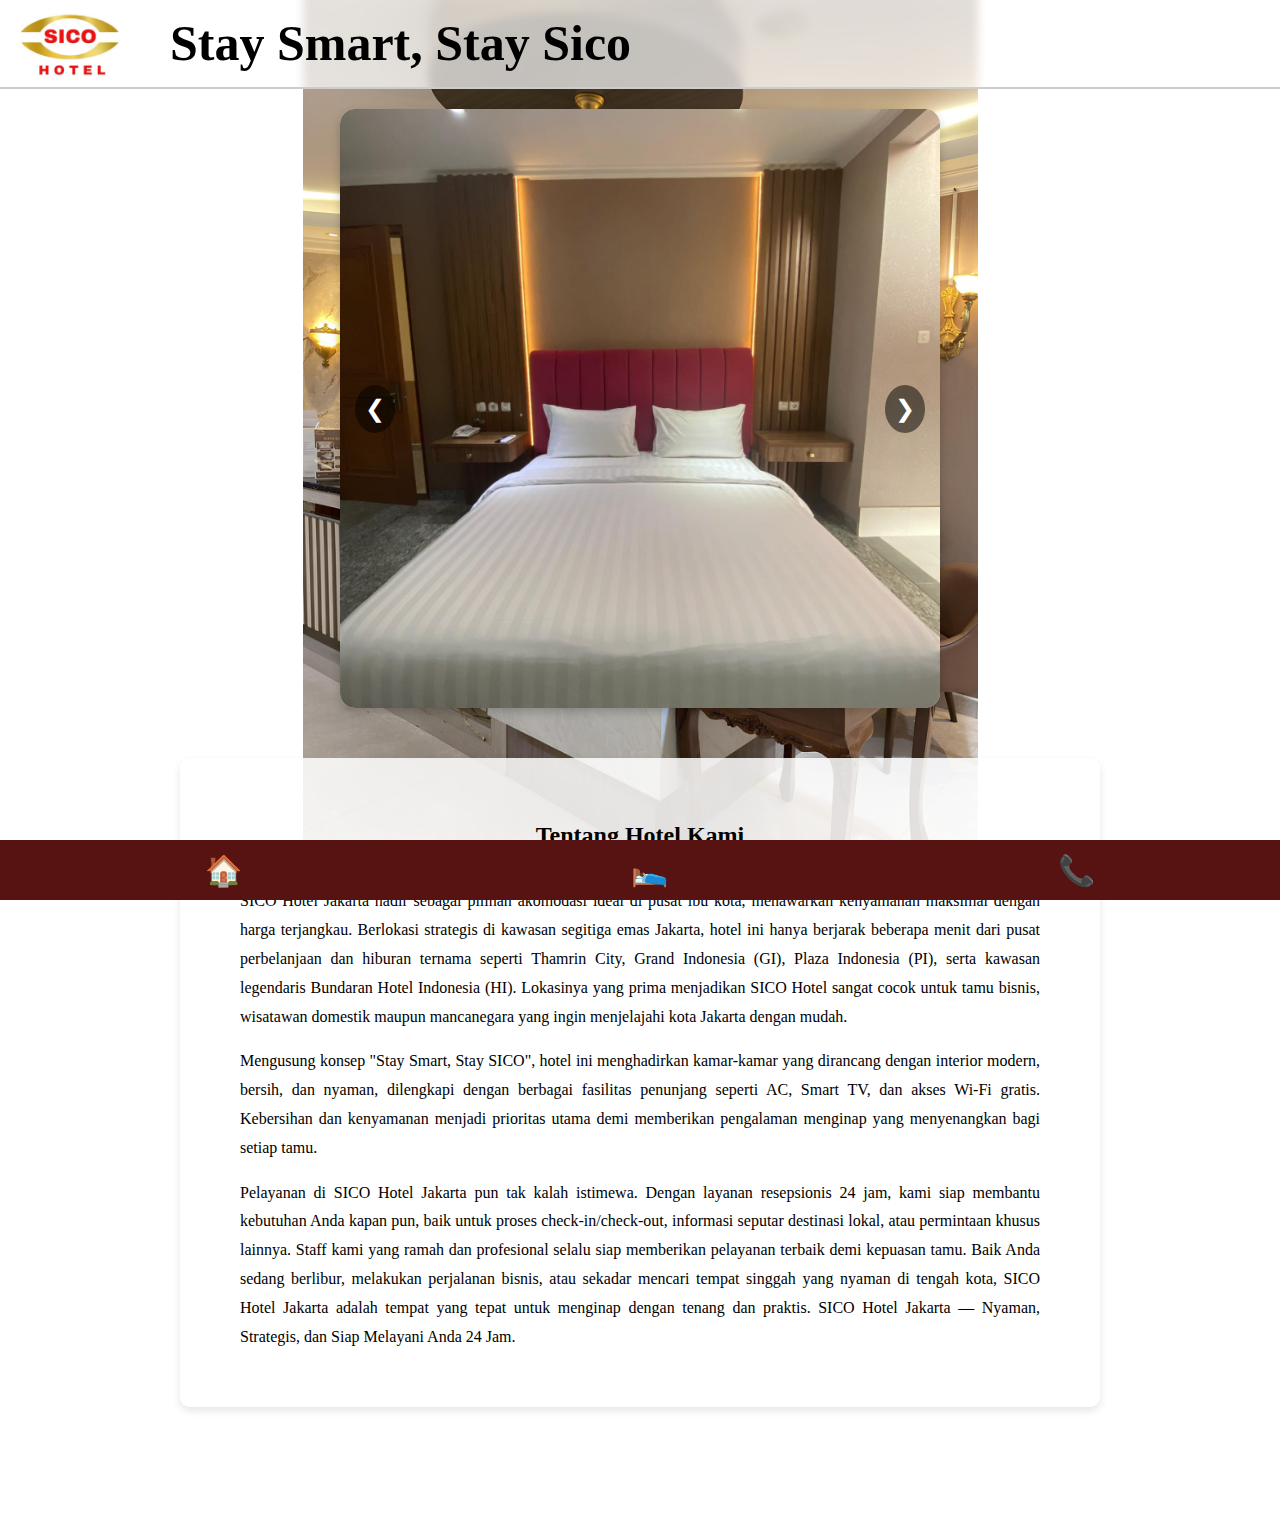
<file: index.html>
<!DOCTYPE html>
<html lang="id">
<head>
  <meta charset="UTF-8" />
  <meta name="viewport" content="width=device-width, initial-scale=1.0" />
  <title>SICO Hotel</title>
  <link rel="stylesheet" href="style.css" />
</head>
<body>
  <header>
    <div class="header-container">
      <img src="images/logo.jpg" alt="SICO Hotel" class="logo" />
      <h1>Stay Smart, Stay Sico</h1>
    </div>
  </header>

  <main>
    <section class="carousel">
  <img src="images/vip1.png" class="slide active" alt="Slide 1" />
  <img src="images/vip2.png" class="slide" alt="Slide 2" />
  <img src="images/dlx1.png" class="slide" alt="Slide 3" />
  <img src="images/sps1.png" class="slide" alt="Slide 4" />
  <img src="images/sps2.png" class="slide" alt="Slide 5" />

  <button class="prev" onclick="prevSlide()">&#10094;</button>
  <button class="next" onclick="nextSlide()">&#10095;</button>
</section>

    <section class="about">
      <h1>Tentang Hotel Kami</h1>
      <p>
      SICO Hotel Jakarta hadir sebagai pilihan akomodasi ideal di pusat ibu kota, menawarkan kenyamanan maksimal dengan harga terjangkau. Berlokasi strategis di kawasan segitiga emas Jakarta, hotel ini hanya berjarak beberapa menit dari pusat perbelanjaan dan hiburan ternama seperti Thamrin City, Grand Indonesia (GI), Plaza Indonesia (PI), serta kawasan legendaris Bundaran Hotel Indonesia (HI). 
      Lokasinya yang prima menjadikan SICO Hotel sangat cocok untuk tamu bisnis, wisatawan domestik maupun mancanegara yang ingin menjelajahi kota Jakarta dengan mudah.
      </p>

      <p>
      Mengusung konsep "Stay Smart, Stay SICO", hotel ini menghadirkan kamar-kamar yang dirancang dengan interior modern, bersih, dan nyaman, dilengkapi dengan berbagai fasilitas penunjang seperti AC, Smart TV, dan akses Wi-Fi gratis. Kebersihan dan kenyamanan menjadi prioritas utama demi memberikan pengalaman menginap yang menyenangkan bagi setiap tamu.
      </p>
      
      <p>
      Pelayanan di SICO Hotel Jakarta pun tak kalah istimewa. Dengan layanan resepsionis 24 jam, kami siap membantu kebutuhan Anda kapan pun, baik untuk proses check-in/check-out, informasi seputar destinasi lokal, atau permintaan khusus lainnya. 
      Staff kami yang ramah dan profesional selalu siap memberikan pelayanan terbaik demi kepuasan tamu.
      Baik Anda sedang berlibur, melakukan perjalanan bisnis, atau sekadar mencari tempat singgah yang nyaman di tengah kota, SICO Hotel Jakarta adalah tempat yang tepat untuk menginap dengan tenang dan praktis.
      SICO Hotel Jakarta — Nyaman, Strategis, dan Siap Melayani Anda 24 Jam.
      </p>
    </section>
  </main>

  <footer>
    <nav class="bottom-nav">
      <a href="index.html">🏠</a>
      <a href="room.html">🛌</a>
      <a href="contact.html">📞</a>
    </nav>
  </footer>
  <script>
  let currentIndex = 0;
  const slides = document.querySelectorAll(".slide");

  function showSlide(index) {
    slides.forEach((slide, i) => {
      slide.classList.remove("active");
      if (i === index) {
        slide.classList.add("active");
      }
    });
  }

  function nextSlide() {
    currentIndex = (currentIndex + 1) % slides.length;
    showSlide(currentIndex);
  }

  function prevSlide() {
    currentIndex = (currentIndex - 1 + slides.length) % slides.length;
    showSlide(currentIndex);
  }

  // Inisialisasi pertama
  showSlide(currentIndex);
</script>
</body>
</html>
</file>
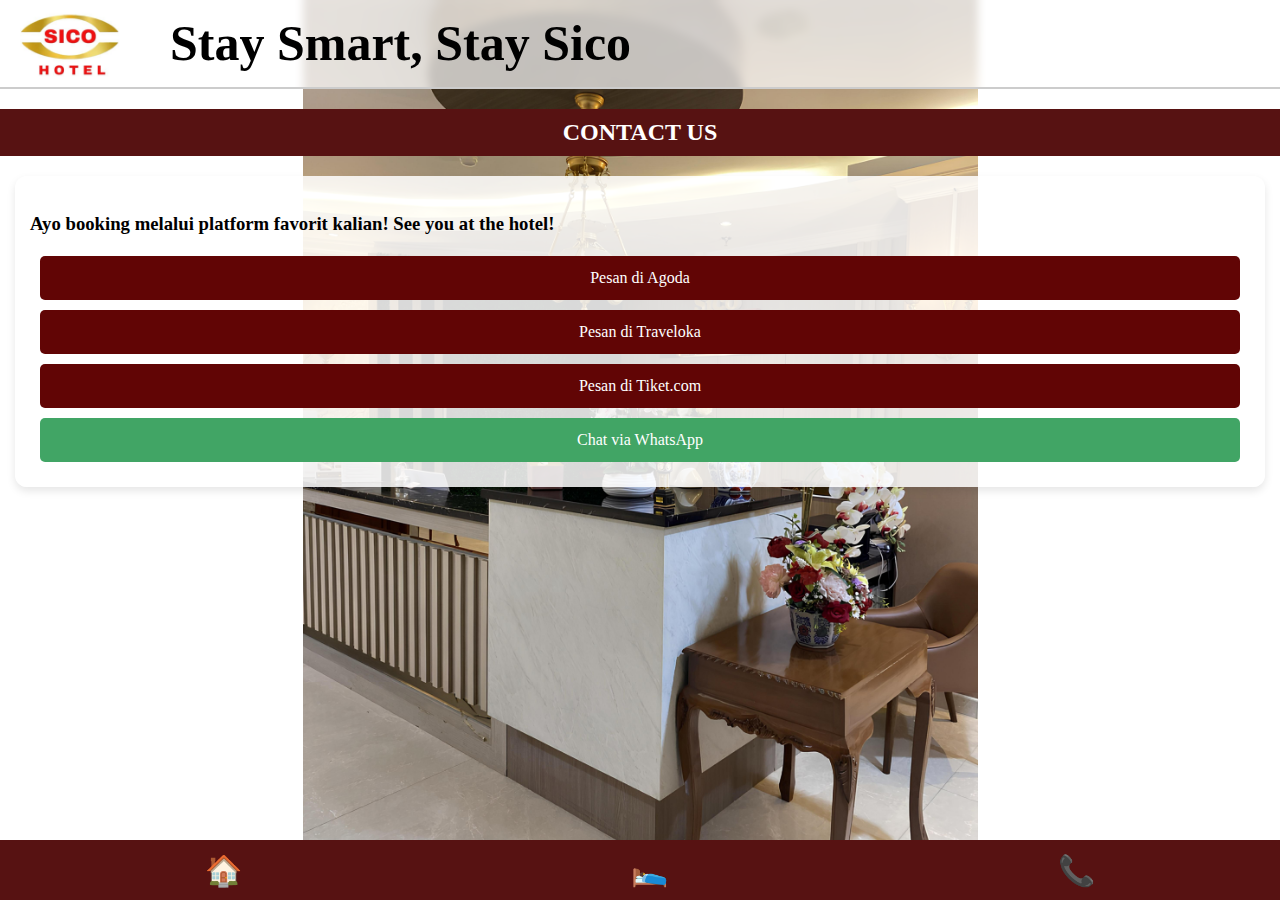
<file: contact.html>
<!DOCTYPE html>
<html lang="id">
<head>
  <meta charset="UTF-8" />
  <meta name="viewport" content="width=device-width, initial-scale=1.0" />
  <title>Kontak - SICO Hotel</title>
  <link rel="stylesheet" href="style.css" />
</head>
<body>
  <header>
    <div class="header-container">
      <img src="images/logo.jpg" alt="SICO Hotel" class="logo" />
      <h1>Stay Smart, Stay Sico</h1>
    </div>
  </header>

  <h2 class="contact-heading">CONTACT US</h2>

  <section class="booking">
    <h3>Ayo booking melalui platform favorit kalian! See you at the hotel!</h3>

    <a href="https://www.agoda.com/id-id/sico-hotel/hotel/jakarta-id.html?countryId=192&finalPriceView=1&isShowMobileAppPrice=false&cid=1922884&numberOfBedrooms=&familyMode=false&adults=4&children=0&rooms=4&maxRooms=0&checkIn=2025-07-14&isCalendarCallout=false&childAges=&numberOfGuest=0&missingChildAges=false&travellerType=3&showReviewSubmissionEntry=false&currencyCode=IDR&isFreeOccSearch=false&tag=6da0c587-ac74-45f1-9a0a-d908d27c6f8d&los=1&searchrequestid=8721780e-3e25-48df-98d2-b102be529175&ds=M7HBSk4AllYczHMD" class="btn">Pesan di Agoda</a>
    <a href="https://www.traveloka.com/id-id/hotel/detail?spec=06-07-2025.07-07-2025.1.1.HOTEL.9000003354014.Hotel%20SICO.2&contexts=%7B%22inventoryRateKey%22:%22povEwB3ZzsU2C6pd+6MdU+0DXZ+T+qw8uON7NhQf/t51LpxHRZiNIvBvpJGyusGZfwxXnYiRzoxM4HX9sDmt9/[base64]/R6OXbrTt/Yv2wCDphAEL0jJ1aCAPaWTLUPGXtE5lH7CkmhuKUZUVANNehp2iYOhS4wSOTQGzyJ/N8+m0Gmb3UOlN0uD7/MrpBj8goSMp/RG2syYYuAyV3kNUMc/prV1QNJ3uRWGzkuuDXCivVMqpd5DzEqmU1M05W8LH7nTrzIFhjNbDcVJm5TwxNIWuE/NiGnciUzLhpyw4ZvzjSRkAserqbchG3IPY0C996rOuF+/AsDeSmZKHQMjtagj0lqorsQFjKyKoIaAceTduhw7niBWzPymmEHph8NwIUrk4AkYbgcD/DODqraz1CdqUYRoT8SgDLfypDVLKnLclnJzIMNvsyhZACBYfXBE6dOnZkwtrbrOaM38ppxWkoq82jyAIdSdNmAZHYnVMM5oiSRPkf/Wi1a+DSrYvlUkcPbvBWjfyZ3RSglOgbRrDGhDeDusr9/kMVDSp1aqi2Kvuame0UnupydsqAaOQ+doxR7y9lYiTUlU7qZDaAwgDCLpHNJWdQQ0E7Hip+EAHv8XpdpfaAqnnzJX6xewlKC17ffL5t1HdKQtVEwsrKcffjPDDcuCeYyIwtYjMP5LHiao0kSvAFuHEhp/xrhwu8DvJ/D0XnFuleEh9cgu2TNdQgFcJ/JYIM2/9fBKqcy+rP7mqsXUX49LoroBu2l/T/66zGmNFdiXUOrdcbG1n8DBTpLd8a04Hs0edl3XeOUGlScCUw5TRvY+YIQlWA6UE7apJ4S9ndw6WWAqPyT0aQiHHd0IRSv7uPgFxQgvikV8AlnkUXFKpC7/bMNa9pcSR/41Ua9uj3nQ2wHzK3xcydn5K+aRCg6gbeG0xZpeyAoHMjANNEh/G4qwiA7azEsdUjhpr/N3vK4ePm17INbotrMMqbAH9DrM9wEjAj7UGk+LfXBEb8l39GYUH7q4l31W7btXN8=%22%7D&loginPromo=1&prevSearchId=1836810702352834391" class="btn">Pesan di Traveloka</a>
    <a href="https://www.tiket.com/hotel/indonesia/hotel-sico-705001716774966063?room=1&adult=1&source=search_form_hotel&id=hotel-sico-705001716774966063&type=HOTEL&q=Hotel+Sico&checkin=2025-07-05&checkout=2025-07-06" class="btn">Pesan di Tiket.com</a>
    <a href="https://wa.me/+6287822461988" class="btn-whatsapp">Chat via WhatsApp</a>
  </section>

  <footer>
    <nav class="bottom-nav">
      <a href="index.html">🏠</a>
      <a href="room.html">🛌</a>
      <a href="contact.html">📞</a>
    </nav>
  </footer>
</body>
</html>
</file>
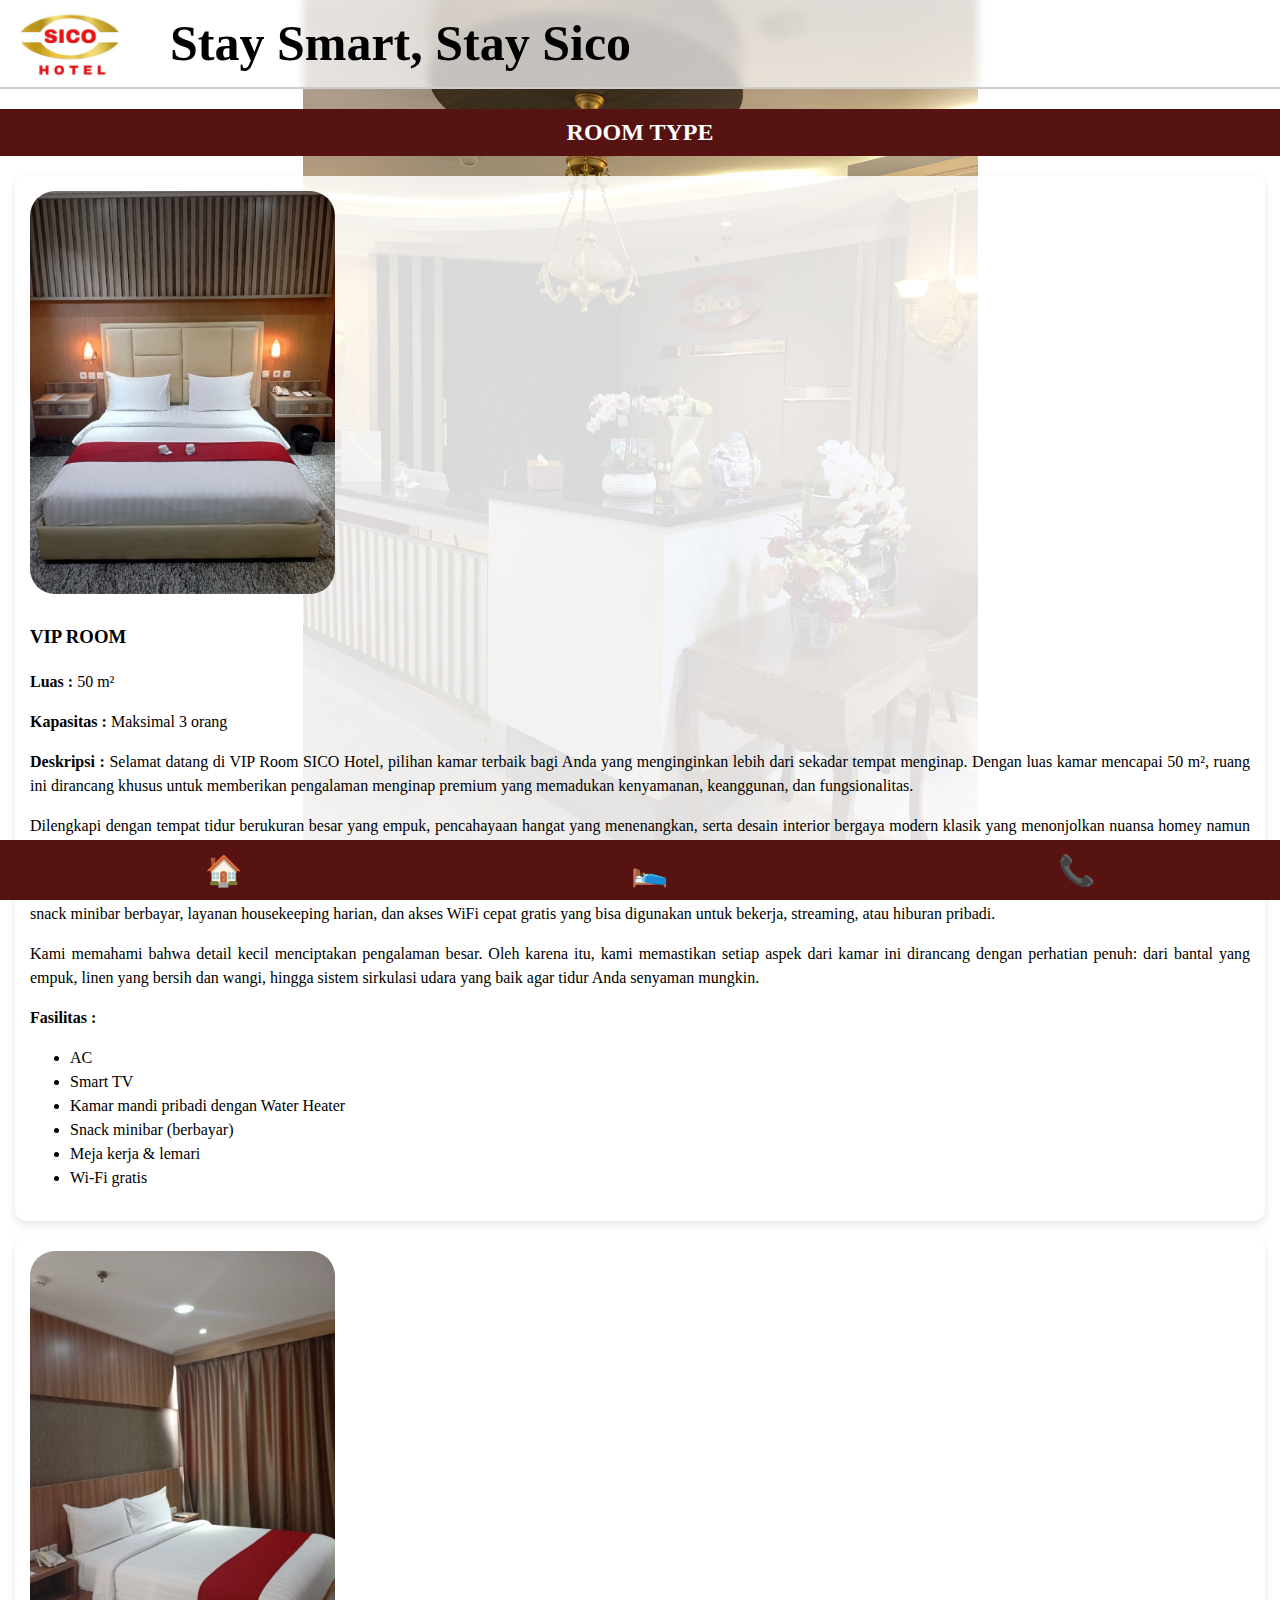
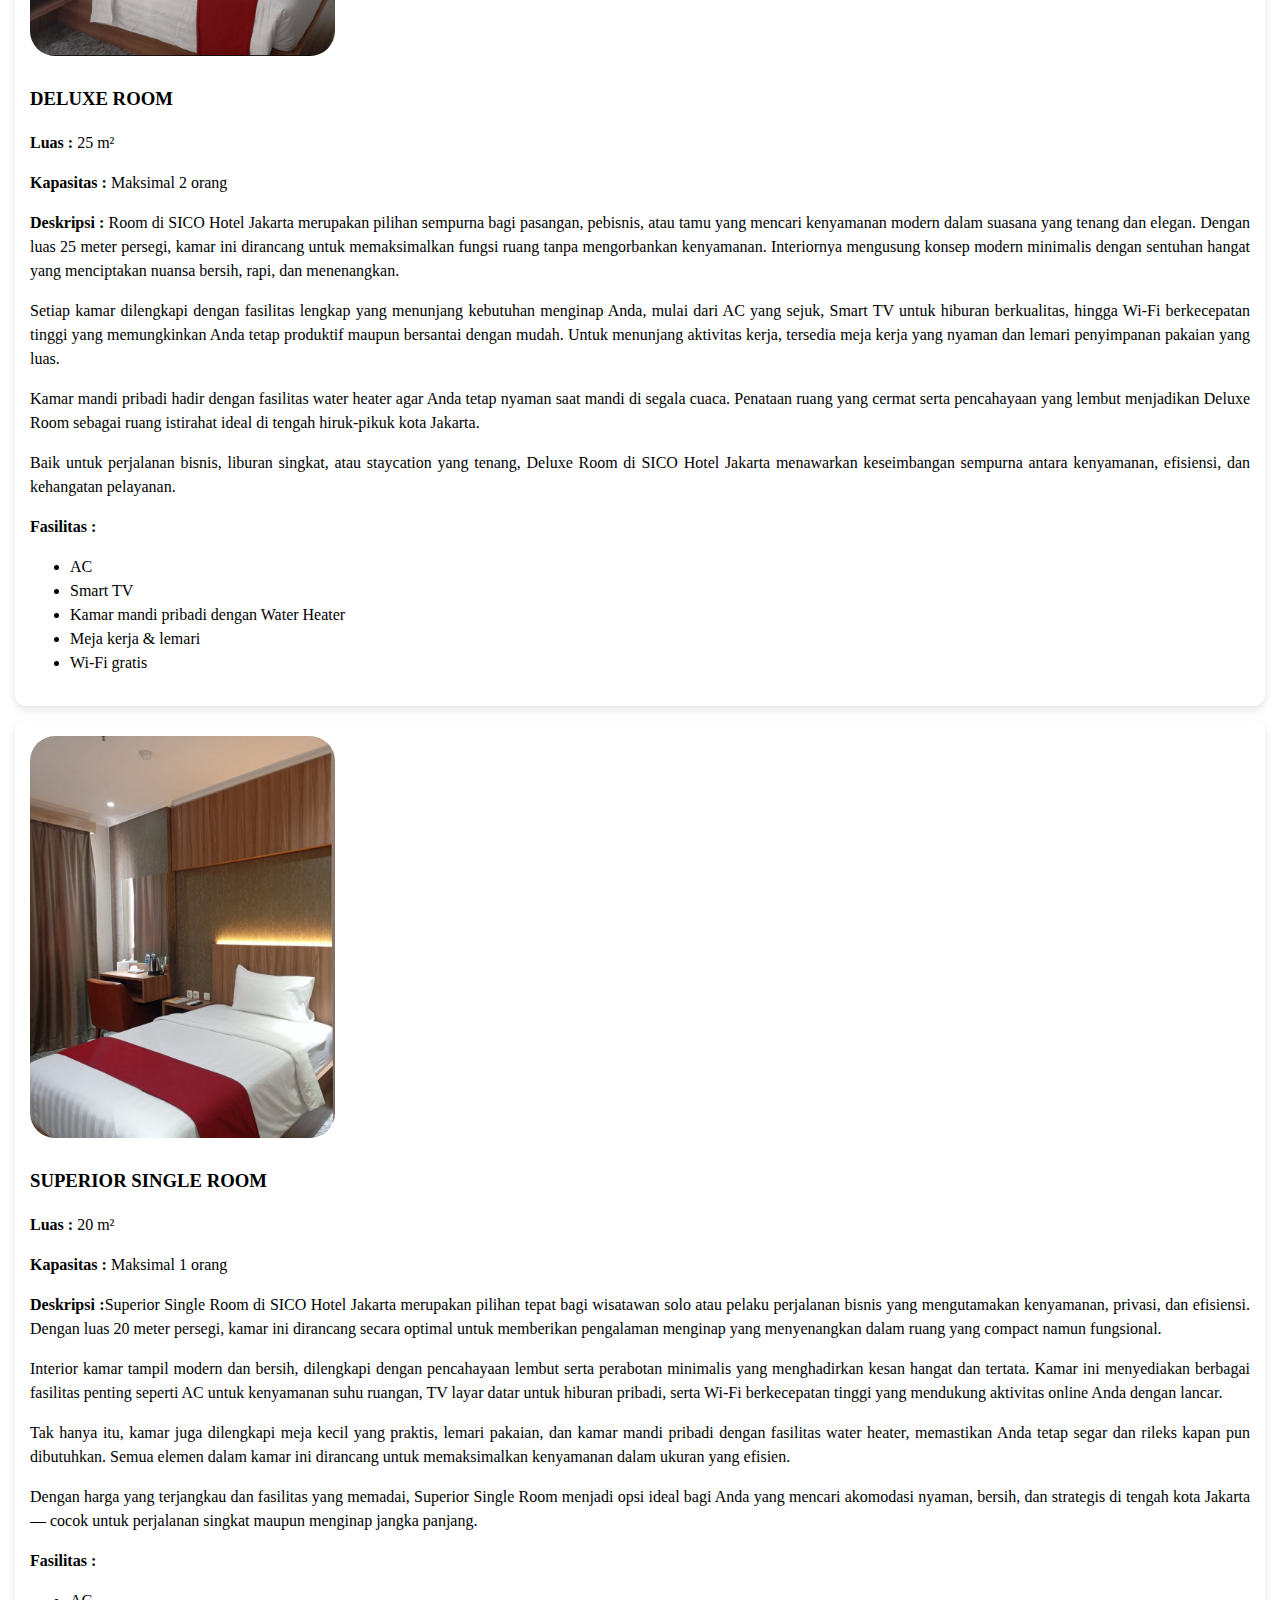
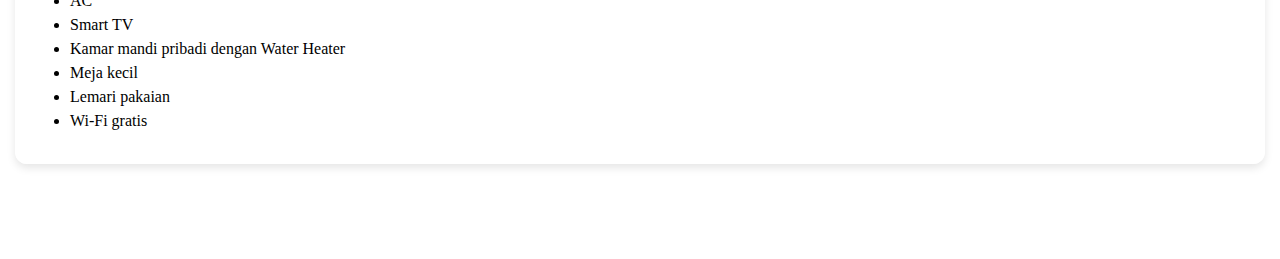
<file: room.html>
<!DOCTYPE html>
<html lang="id">
<head>
  <meta charset="UTF-8" />
  <meta name="viewport" content="width=device-width, initial-scale=1.0" />
  <title>Tipe Kamar - SICO Hotel</title>
  <link rel="stylesheet" href="style.css" />
</head>
<body>
  <header>
    <div class="header-container">
      <img src="images/logo.jpg" alt="SICO Hotel" class="logo" />
      <h1>Stay Smart, Stay Sico</h1>
    </div>
  </header>

  <h2 class="room-heading">ROOM TYPE</h2>

  <section class="room">
    <img src="images/viproom.jpg" alt="Kamar VIP" />
    <h3>VIP ROOM</h3>
    <p><strong>Luas :</strong> 50 m²</p>
    <p><strong>Kapasitas :</strong> Maksimal 3 orang</p>
    <p><strong>Deskripsi :</strong> Selamat datang di VIP Room SICO Hotel, pilihan kamar terbaik bagi Anda yang menginginkan lebih dari sekadar tempat menginap. Dengan luas kamar mencapai 50 m², ruang ini dirancang khusus untuk memberikan pengalaman menginap premium yang memadukan kenyamanan, keanggunan, dan fungsionalitas.</p>
    Dilengkapi dengan tempat tidur berukuran besar yang empuk, pencahayaan hangat yang menenangkan, serta desain interior bergaya modern klasik yang menonjolkan nuansa homey namun mewah. VIP Room kami sangat cocok untuk tamu keluarga kecil, pasangan honeymoon, atau eksekutif yang membutuhkan ruang kerja sekaligus ruang istirahat yang tenang.</p>
    Di dalam kamar, tersedia meja kerja pribadi, lemari pakaian besar, dan kamar mandi dalam dengan fasilitas air panas serta toiletries lengkap. Untuk kenyamanan ekstra, kami menyediakan snack minibar berbayar, layanan housekeeping harian, dan akses WiFi cepat gratis yang bisa digunakan untuk bekerja, streaming, atau hiburan pribadi.</p>
    Kami memahami bahwa detail kecil menciptakan pengalaman besar. Oleh karena itu, kami memastikan setiap aspek dari kamar ini dirancang dengan perhatian penuh: dari bantal yang empuk, linen yang bersih dan wangi, hingga sistem sirkulasi udara yang baik agar tidur Anda senyaman mungkin.</p>
    <p><strong>Fasilitas :</strong></p>
    <ul>
      <li>AC</li>
      <li>Smart TV</li>
      <li>Kamar mandi pribadi dengan Water Heater</li>
      <li>Snack minibar (berbayar)</li>
      <li>Meja kerja & lemari</li>
      <li>Wi-Fi gratis</li>
  </section>

  <section class="room">
    <img src="images/deluxeroom.jpg" alt="Kamar DELUXE KING BED" />
    <h3>DELUXE ROOM</h3>
    <p><strong>Luas :</strong> 25 m²
    <p><strong>Kapasitas :</strong> Maksimal 2 orang</p>
    <p><strong>Deskripsi :</strong> Room di SICO Hotel Jakarta merupakan pilihan sempurna bagi pasangan, pebisnis, atau tamu yang mencari kenyamanan modern dalam suasana yang tenang dan elegan. Dengan luas 25 meter persegi, kamar ini dirancang untuk memaksimalkan fungsi ruang tanpa mengorbankan kenyamanan. Interiornya mengusung konsep modern minimalis dengan sentuhan hangat yang menciptakan nuansa bersih, rapi, dan menenangkan.</p>
    Setiap kamar dilengkapi dengan fasilitas lengkap yang menunjang kebutuhan menginap Anda, mulai dari AC yang sejuk, Smart TV untuk hiburan berkualitas, hingga Wi-Fi berkecepatan tinggi yang memungkinkan Anda tetap produktif maupun bersantai dengan mudah. Untuk menunjang aktivitas kerja, tersedia meja kerja yang nyaman dan lemari penyimpanan pakaian yang luas.</p>
    Kamar mandi pribadi hadir dengan fasilitas water heater agar Anda tetap nyaman saat mandi di segala cuaca. Penataan ruang yang cermat serta pencahayaan yang lembut menjadikan Deluxe Room sebagai ruang istirahat ideal di tengah hiruk-pikuk kota Jakarta.</p>
    Baik untuk perjalanan bisnis, liburan singkat, atau staycation yang tenang, Deluxe Room di SICO Hotel Jakarta menawarkan keseimbangan sempurna antara kenyamanan, efisiensi, dan kehangatan pelayanan.</p>
    <p><strong>Fasilitas :</strong></p>
    <ul>
	  <li>AC</li>
    <li>Smart TV</li>
    <li>Kamar mandi pribadi dengan Water Heater</li>
    <li>Meja kerja & lemari</li>
    <li>Wi-Fi gratis</li>
  </section>

  <section class="room">
    <img src="images/superiorroom.jpg" alt="kamar SUPERIOR ROOM" />
    <h3>SUPERIOR SINGLE ROOM</h3>
    <p><strong>Luas :</strong> 20 m²</p>
    <p><strong>Kapasitas :</strong> Maksimal 1 orang</p>
    <p><strong>Deskripsi :</strong>Superior Single Room di SICO Hotel Jakarta merupakan pilihan tepat bagi wisatawan solo atau pelaku perjalanan bisnis yang mengutamakan kenyamanan, privasi, dan efisiensi. Dengan luas 20 meter persegi, kamar ini dirancang secara optimal untuk memberikan pengalaman menginap yang menyenangkan dalam ruang yang compact namun fungsional.</p>
    Interior kamar tampil modern dan bersih, dilengkapi dengan pencahayaan lembut serta perabotan minimalis yang menghadirkan kesan hangat dan tertata. Kamar ini menyediakan berbagai fasilitas penting seperti AC untuk kenyamanan suhu ruangan, TV layar datar untuk hiburan pribadi, serta Wi-Fi berkecepatan tinggi yang mendukung aktivitas online Anda dengan lancar.</p>
    Tak hanya itu, kamar juga dilengkapi meja kecil yang praktis, lemari pakaian, dan kamar mandi pribadi dengan fasilitas water heater, memastikan Anda tetap segar dan rileks kapan pun dibutuhkan. Semua elemen dalam kamar ini dirancang untuk memaksimalkan kenyamanan dalam ukuran yang efisien.</p>
    Dengan harga yang terjangkau dan fasilitas yang memadai, Superior Single Room menjadi opsi ideal bagi Anda yang mencari akomodasi nyaman, bersih, dan strategis di tengah kota Jakarta — cocok untuk perjalanan singkat maupun menginap jangka panjang.</p>
    <p><strong>Fasilitas :</strong></p>
    <ul>
      <li>AC</li>
      <li>Smart TV</li>
      <li>Kamar mandi pribadi dengan Water Heater</li>
      <li>Meja kecil</li>
      <li>Lemari pakaian</li>
      <li>Wi-Fi gratis</li>
  </section>
  <footer>
    <nav class="bottom-nav">
      <a href="index.html">🏠</a>
      <a href="room.html">🛌</a>
      <a href="contact.html">📞</a>
    </nav>
  </footer>
</body>
</html>
</file>
<file: style.css>
body {
  font-family: 'Times New Roman', Times, serif;
  margin: 0;
  padding-bottom: 80px;
  background: url('images/RECEPTIONIST.jpg') no-repeat center center fixed;
  background-size: contain;
  background-repeat: no-repeat;
  background-position: center;
  color: #000;
}

header {
  background-color: rgba(255, 255, 255, 0.7);
  padding: 10px 20px;
  border-bottom: 2px solid #ccc;
  backdrop-filter: blur(4px);
}

.header-container {
  display: flex;
  align-items: center;
  gap: 50px;
}

.logo {
  width: 100px;
}

.header-container h1 {
  font-family: 'Times New Roman';
  margin: 0;
  font-size: 50px;
}

.carousel {
  position: relative;
  width: 100%;
  max-width: 600px;
  height: auto;
  margin: 20px auto;
  overflow: hidden;
  border-radius: 15px;
  background-color: rgba(255, 255, 255, 0.8);
  box-shadow: 0 4px 10px rgba(0, 0, 0, 0.2);
}

.slide {
  width: 100%;
  height: 100%;
  object-fit: cover;
  display: none;
}

.slide.active {
  display: block;
}

.prev, .next {
  position: absolute;
  top: 50%;
  transform: translateY(-50%);
  background-color: rgba(0, 0, 0, 0.5);
  color: white;
  border: transparent;
  padding: 10px;
  cursor: grab;
  font-size: 24px;
  border-radius: 50%;
  z-index: 1;
}

.prev:hover, .next:hover {
  background-color: rgba(0, 0, 0, 0.8);
}

.prev {
  left: 15px;
}

.next {
  right: 15px;
}

.about, .room, .booking {
  padding: 15px;
  margin: 15px;
  background: rgba(255, 255, 255, 0.85);
  border-radius: 12px;
  text-align: justify;
  line-height: 1.5;
  box-shadow: 0 4px 8px rgba(0, 0, 0, 0.1);
}

.room img {
  width: 25%;
  border-radius: 25px;
  margin-bottom: 3px;
}

.room-heading, .contact-heading {
  background-color: #571212;
  color: white;
  text-align: center;
  padding: 10px;
}

.btn, .btn-whatsapp {
  display: block;
  color: white;
  padding: 10px;
  text-align: center;
  margin: 10px;
  border-radius: 5px;
  text-decoration: none;
}

.btn {
  background-color: rgb(97, 5, 5);
}

.btn-whatsapp {
  background-color: #41a565;
}

.bottom-nav {
  position: fixed;
  bottom: 0;
  width: 100%;
  height: 60px;
  background-color: #571212;
  display: flex;
  justify-content: space-around;
  align-items: center;
  padding: 0 10px;
  z-index: 999;
}

.bottom-nav a {
  color: white;
  font-size: 30px;
  text-decoration: none;
}

.about {
  background-color: rgba(255, 255, 255, 0.85);
  border-radius: 10px;
  padding: 40px 60px;
  margin: 50px auto;
  max-width: 800px;
  box-shadow: 0 4px 8px rgba(0, 0, 0, 0.1);
  text-align: justify;
  line-height: 1.8;
  font-size: 16px;
}

.about h1 {
  text-align: center;
  margin-bottom: 30px;
  font-size: 24px;
  font-weight: bold;
}

.about p {
  text-align: justify;
  line-height: 1.8;
  font-size: 16px;
}
</file>
